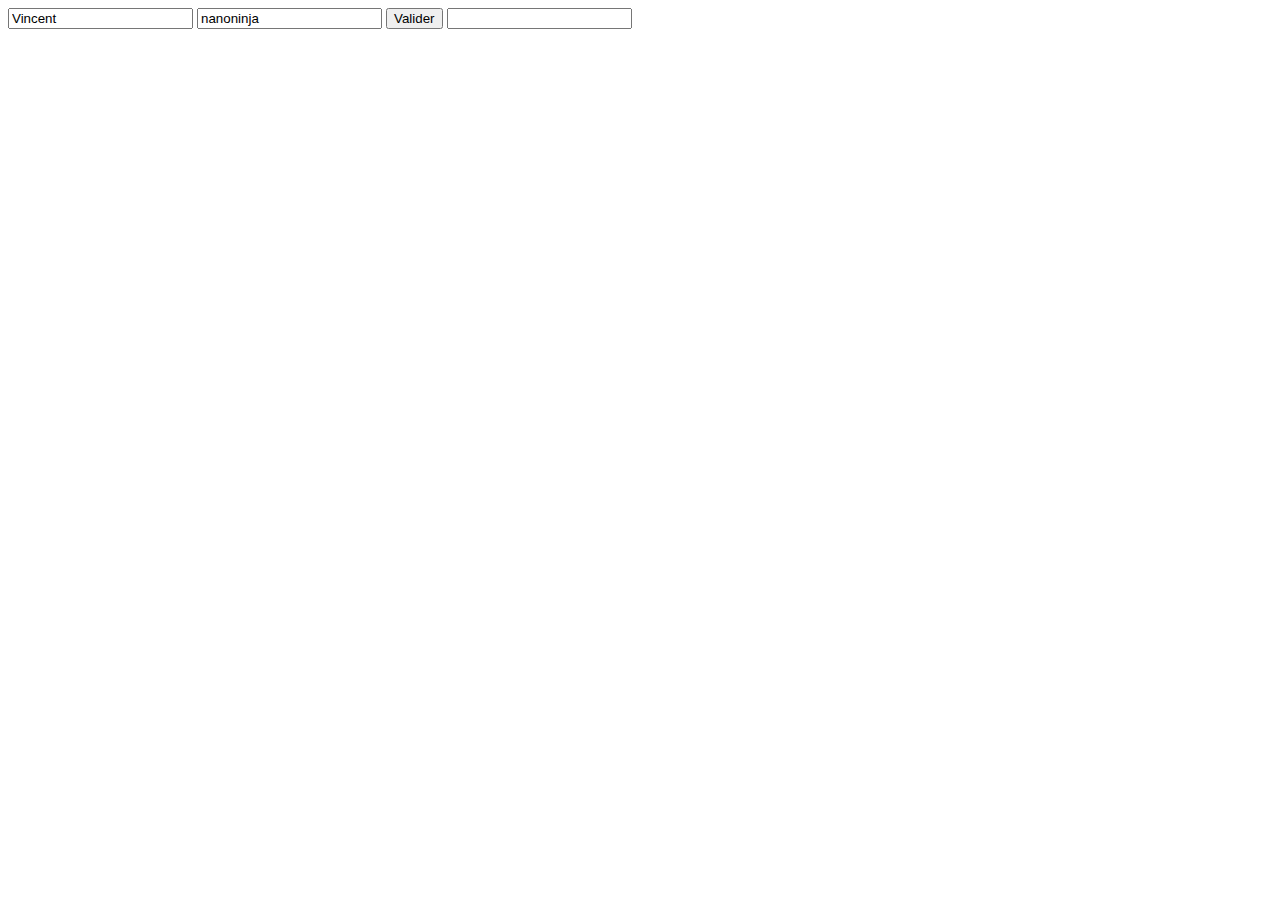
<file: TP3/index.html>
<!DOCTYPE html>
 <html lang="en">
 <head>
     <meta charset="UTF-8">
     <meta name="viewport" content="width=device-width, initial-scale=1.0">
     <meta http-equiv="X-UA-Compatible" content="ie=edge">
     <title>DOM</title>
 </head>
 <body>
     
  
    <input type="text" name="prenom" id="prenom" value="Vincent">
    <input type="text" name="nom" id="nom" value="nanoninja">
    <input type="button" value="Valider" id="valider">
   
        
    <input type="text" name="resultat" id="resultat"> 

    <script src="dom.js"></script>
 </body>
 </html>
</file>
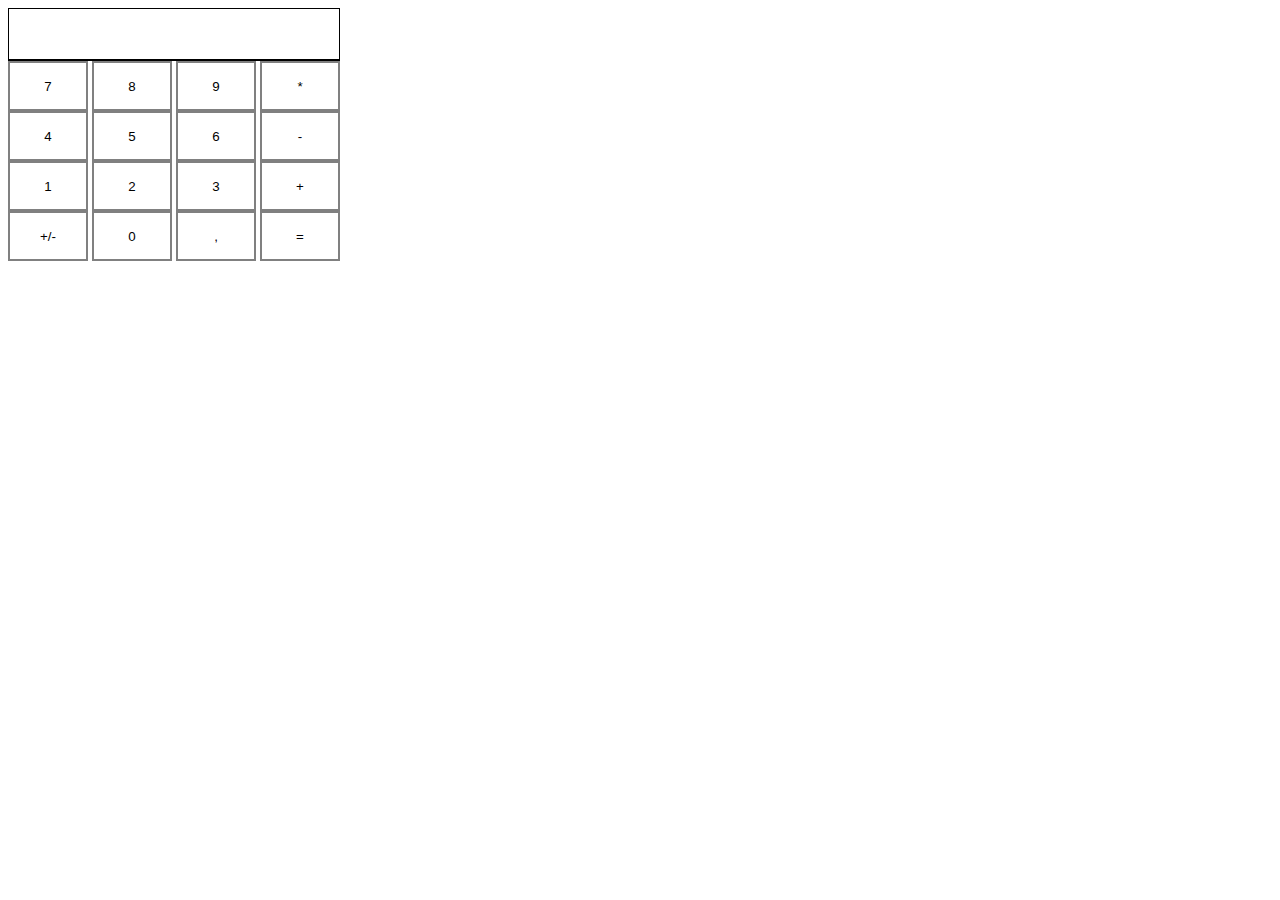
<file: TP4/index.html>
<!DOCTYPE html>
<html lang="en">
<head>
    <meta charset="UTF-8">
    <meta name="viewport" content="width=device-width, initial-scale=1.0">
    <meta http-equiv="X-UA-Compatible" content="ie=edge">
    <title>Calculatrice</title>
    <link rel="stylesheet" href="style.css">
    <script src="https://ajax.googleapis.com/ajax/libs/jquery/3.2.1/jquery.min.js"></script>
    
</head>
<body>
    
  
    <div class="champ"></div>
    <div id="clavier">
        <input type="button" class="btn chiffre" value="7">
        <input type="button" class="btn chiffre"  value="8">
        <input type="button" class="btn chiffre" value="9">
        <input type="button" class="btn operateur" value="*">
        <input type="button" class="btn chiffre" value="4">
        <input type="button" class="btn chiffre" value="5">
        <input type="button" class="btn chiffre" value="6">
        <input type="button" class="btn operateur" value="-">
        <input type="button" class="btn chiffre" value="1">
        <input type="button" class="btn chiffre" value="2">
        <input type="button" class="btn chiffre" value="3">
        <input type="button" class="btn operateur" value="+">
        <input type="button" class="btn chiffre" value="+/-">
        <input type="button" class="btn chiffre" value="0">
        <input type="button" class="btn chiffre" value=",">
        <input type="button" class="btn operateur" value="=">
    </div>


    <script src="calculatrice.js"></script>
</body>
</html>
</file>
<file: TP4/style.css>
#clavier {
 
  height: 200px;
  width: 400px;
}


.champ
{
    border: 1px solid black;
    border-bottom-width: 2px;
    height:  50px;
    width:  330px;

}


.btn {
    border: 2px solid gray;
    background-color: white;
    height: 50px;
    width:  80px;

}

.btn:hover{

    background-color: lightslategray

    
}
</file>
